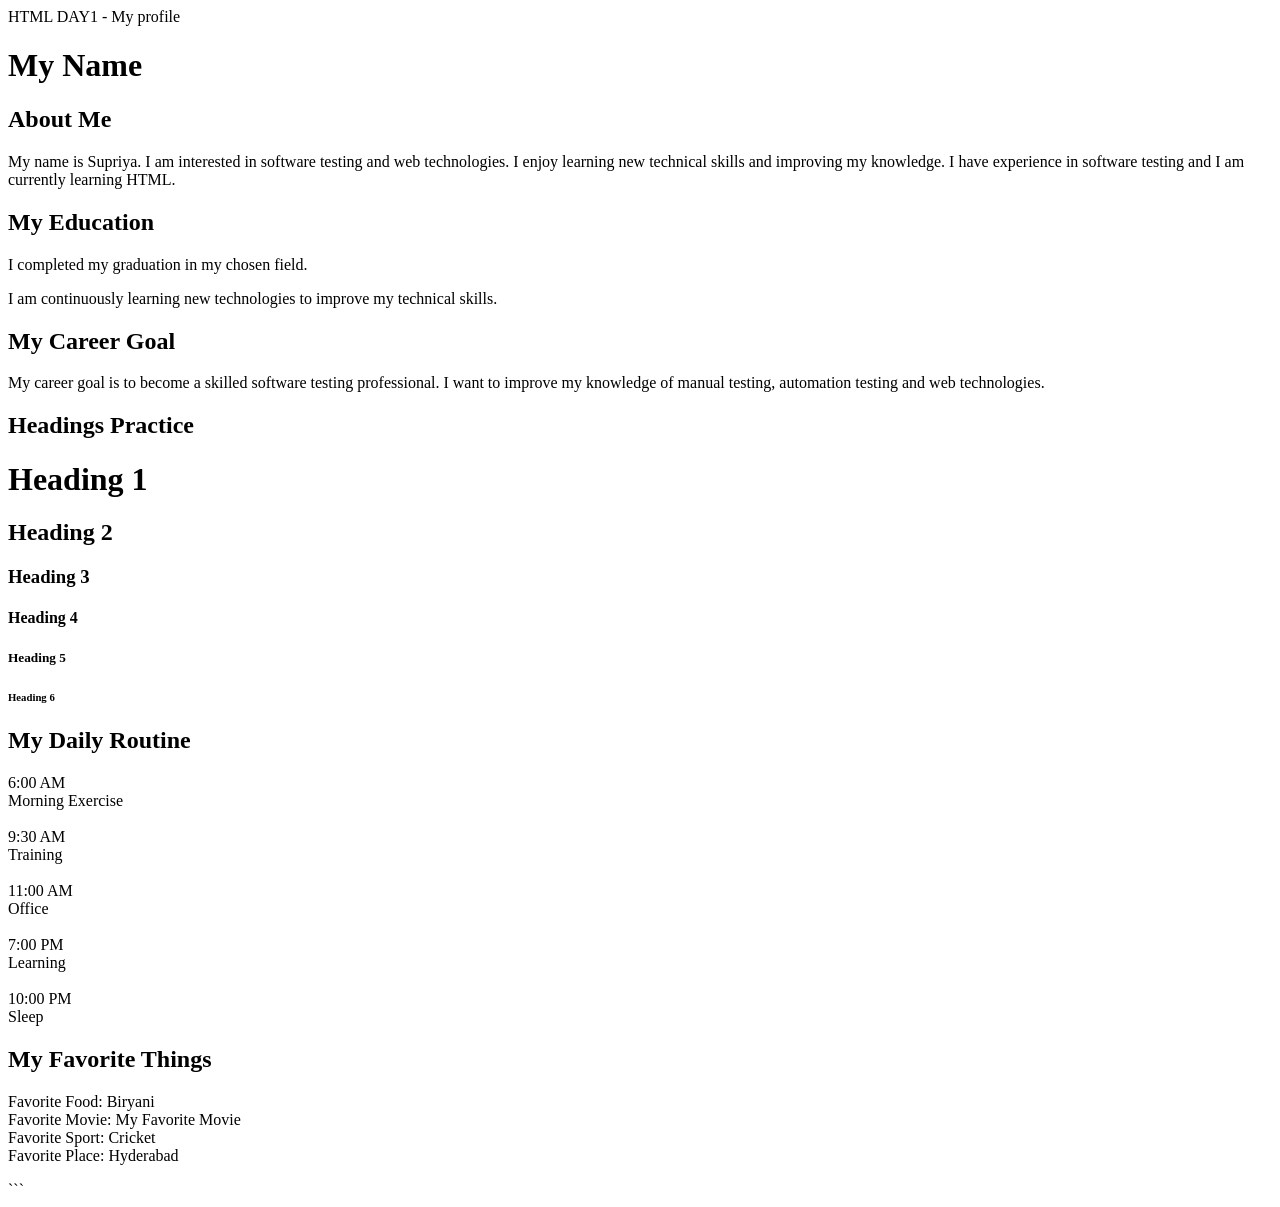
<file: msupri2/index.html>
HTML DAY1 - My profile 
<!DOCTYPE html>
<html>

<head>
    <title>My Profile</title>
</head>

<body>

    <h1>My Name</h1>

    <h2>About Me</h2>
    <p>
        My name is Supriya. I am interested in software testing and web technologies.
        I enjoy learning new technical skills and improving my knowledge.
        I have experience in software testing and I am currently learning HTML.
    </p>

    <h2>My Education</h2>
    <p>
        I completed my graduation in my chosen field.
    </p>

    <p>
        I am continuously learning new technologies to improve my technical skills.
    </p>

    <h2>My Career Goal</h2>
    <p>
        My career goal is to become a skilled software testing professional.
        I want to improve my knowledge of manual testing, automation testing and web technologies.
    </p>

    <h2>Headings Practice</h2>

    <h1>Heading 1</h1>
    <h2>Heading 2</h2>
    <h3>Heading 3</h3>
    <h4>Heading 4</h4>
    <h5>Heading 5</h5>
    <h6>Heading 6</h6>

    <h2>My Daily Routine</h2>

    6:00 AM<br>
    Morning Exercise<br><br>

    9:30 AM<br>
    Training<br><br>

    11:00 AM<br>
    Office<br><br>

    7:00 PM<br>
    Learning<br><br>

    10:00 PM<br>
    Sleep

    <h2>My Favorite Things</h2>

    <p>
        Favorite Food: Biryani<br>
        Favorite Movie: My Favorite Movie<br>
        Favorite Sport: Cricket<br>
        Favorite Place: Hyderabad
    </p>

</body>

</html>
```
</file>
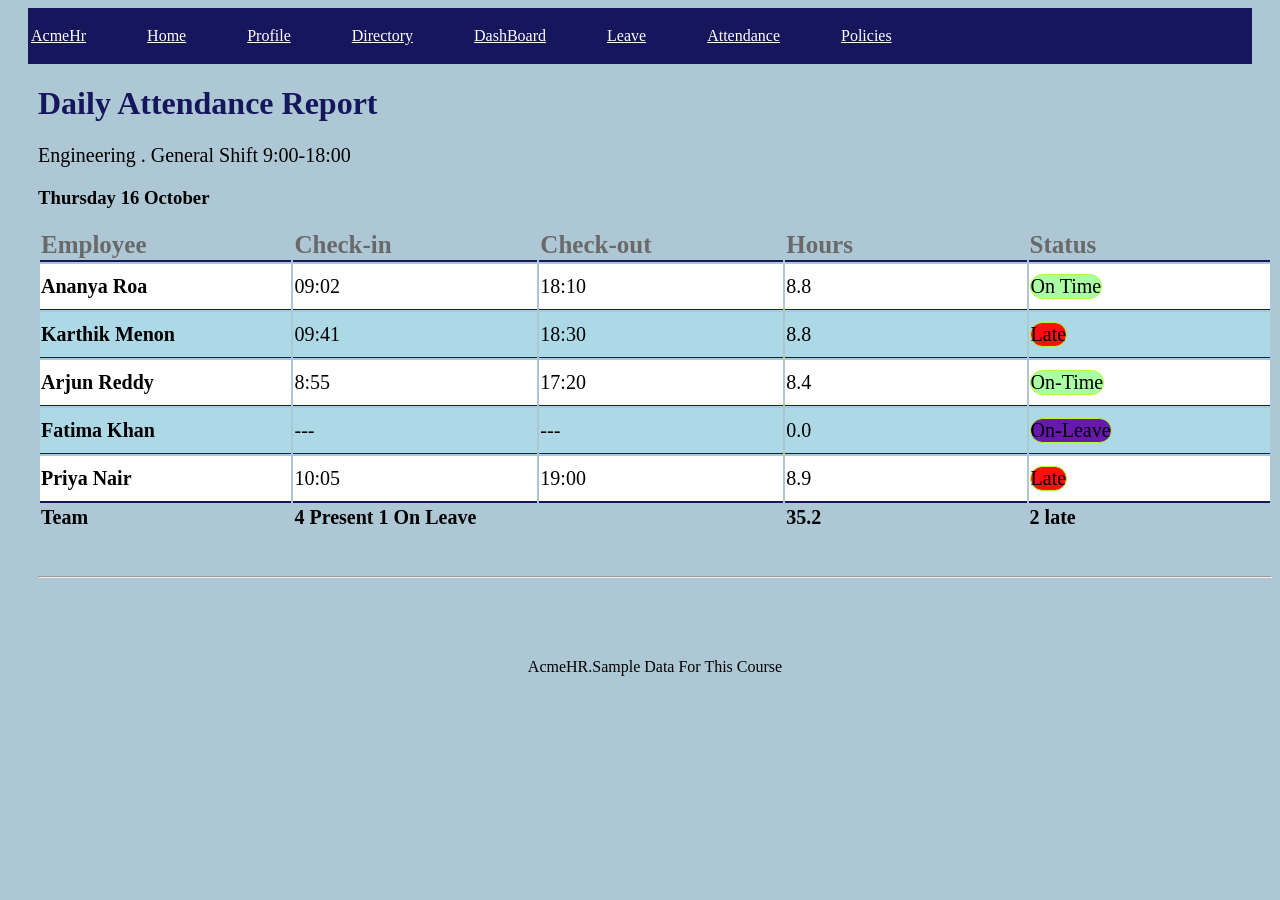
<file: AcmeHrPrject/Attendance.html>
<!DOCTYPE html>
<html>
<head>
    <title> Attendance </title>
    <link rel="stylesheet" href="ProfilePage.css">
    <link rel="stylesheet" href="HomePage.css">
</head>

<body style="background-color:#adc8d4">
<nav class="Navx">
    <p><a href="home.html">AcmeHr</a></p>
    <p><a href="home.html" target="_self">Home</a></p>
    <p><a href="Profile.html">Profile</a></p>
    <p><a href="Directory.html">Directory</a></p>
    <p><a href="Dashboard.html">DashBoard</a></p>
    <p><a href="Leave.html">Leave</a></p>
    <p><a href="Attendance.html">Attendance</a></p>
    <p><a href="Policies.html">Policies</a></p>

</nav>
<main class="attendacemain">
    <h1 class="BlueFonting">Daily Attendance Report</h1>
    <p style="font-size:20px">Engineering . General Shift 9:00-18:00</p>
    <h3>Thursday 16 October</h3>
    <table>
        <tr class="MainHeaderRow">
            <th>Employee</th>
            <th>Check-in</th>
            <th>Check-out</th>
            <th>Hours</th>
            <th>Status</th>
         </tr>

            <tr class="TableTd" style="background-color:white">
            <td>
                <b>Ananya Roa</b>
            </td>
            <td>09:02</td>
            <td>18:10</td>
            <td>8.8</td>
            <td><span class="statusOnTime">On Time</span></td>
              </tr>
         <tr class="TableTd" style="background-color:lightblue">
            <td>
                <b>Karthik Menon</b>
            </td>
            <td>09:41</td>
            <td>18:30</td>
            <td>8.8</td>
            <td><span class="statuslate">Late</span></td>
        </tr>
        <tr class="TableTd" style="background-color:white">
            <td>
                <b>Arjun Reddy</b>
            </td>
            <td>8:55</td>
            <td>17:20</td>
            <td>8.4</td>
            <td><span class="statusOnTime">On-Time</span></td>
        </tr>
        <tr class="TableTd" style="background-color:lightblue">
            <td>
                <b>Fatima Khan</b>
            </td>
            <td>---</td>
            <td>---</td>
            <td>0.0</td>
            <td><span class="statusleave">On-Leave</span></td>
        </tr>
        <tr class="TableTdlast" style="background-color:white">
            <td>
                <b>Priya Nair</b>
            </td>
            <td>10:05</td>
            <td>19:00</td>
            <td>8.9</td>
            <td><span class="statuslate">Late</span></td>
        </tr>
        <tr class="FinalRow">
             <td><b>Team</b></td>
            <td><b>4 Present 1 On Leave</b></td>
            <td></td>
            <td><b>35.2</b></td>
            <td><b>2 late</b></td>
        </tr>

    </table>
    <br>
    <br>
    <hr>
    <footer style="text-align:center;margin:80px">
        <p>AcmeHR.Sample Data For This Course</p>
    </footer>

</main>











</body>
</html>
</file>
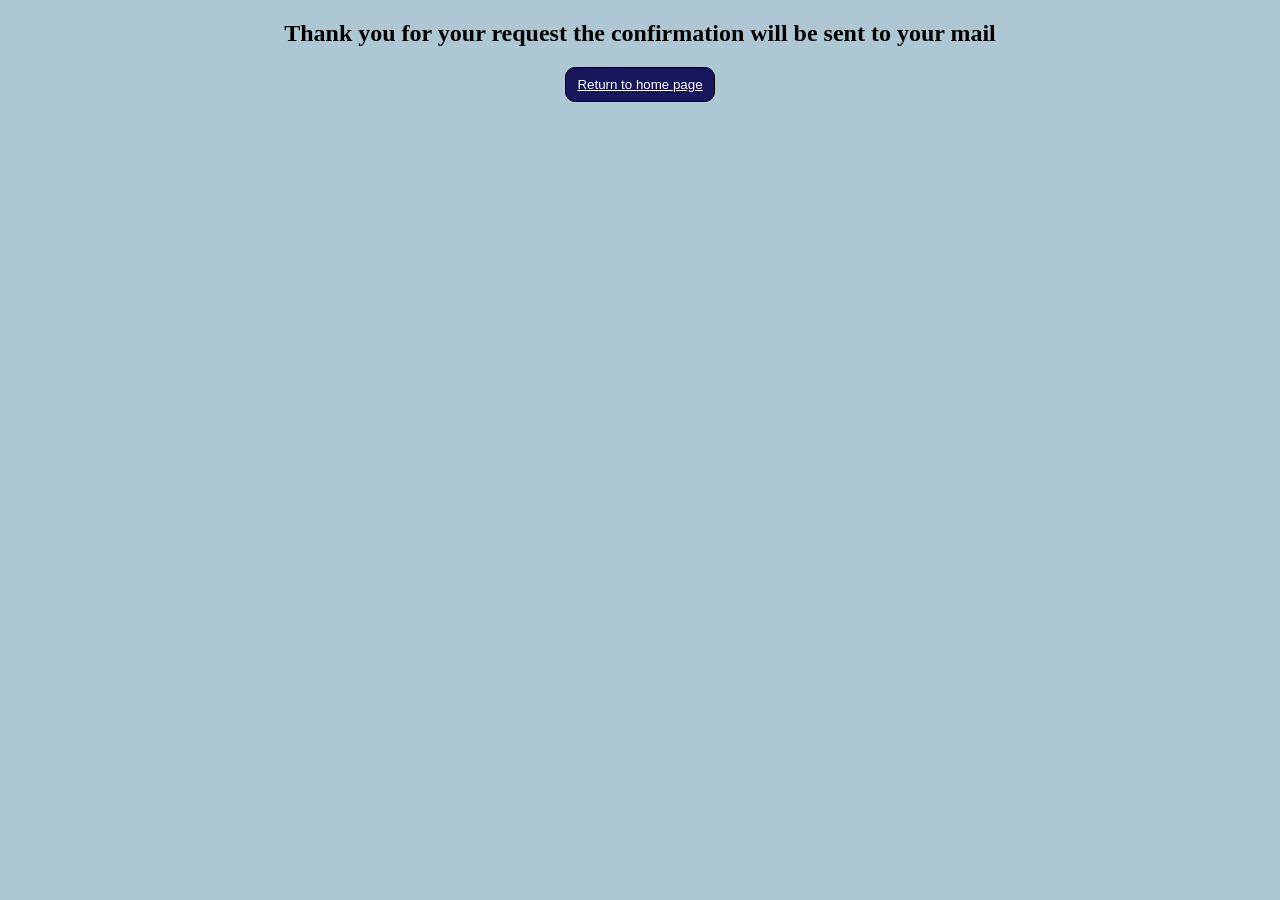
<file: AcmeHrPrject/ConfoPage.html>
<!DOCTYPE html>
<html>
<head>
    <title>Conformation Page</title>
    <link rel="stylesheet" href="ProfilePage.css">
</head>
<body style="background-color:#adc8d4">
<center>
<h2>Thank you for your request the confirmation will be sent to your mail</h2>
<button type="submit" class="sumbitbutton"><a href="Home.html" style="color:white">
    Return to home page</a></button>
    </center>
</body>

















</html>
</file>
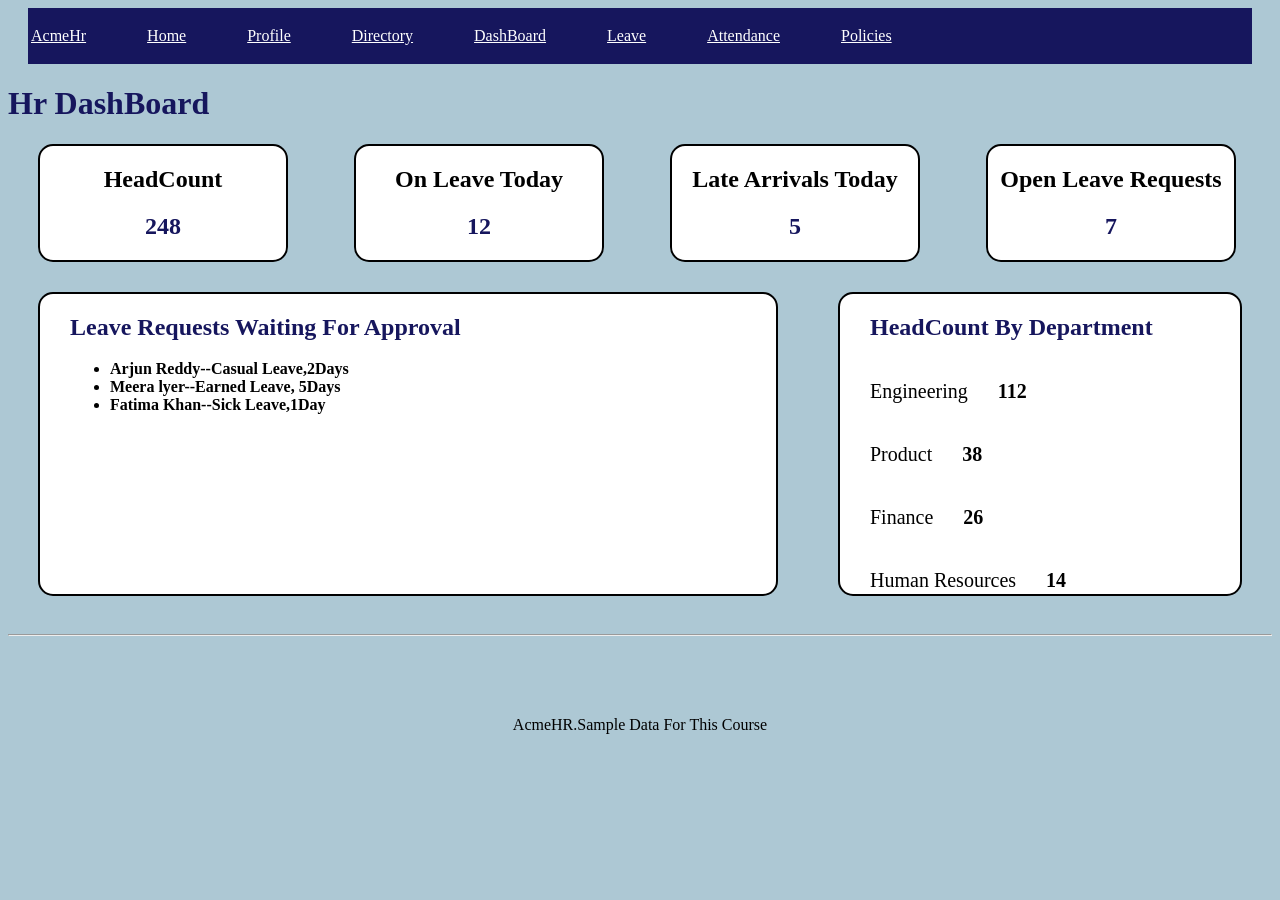
<file: AcmeHrPrject/Dashboard.html>
<!DOCTYPE html>
<html>
<head>
    <title> Hr DashBoard</title>
    <link rel="stylesheet" href="ProfilePage.css">
    <link rel="stylesheet" href="HomePage.css">
</head>
<body style="background-color:#adc8d4">
<nav class="Navx">
    <p><a href="home.html">AcmeHr</a></p>
    <p><a href="home.html" target="_self">Home</a></p>
    <p><a href="Profile.html">Profile</a></p>
    <p><a href="Directory.html">Directory</a></p>
    <p><a href="Dashboard.html">DashBoard</a></p>
    <p><a href="Leave.html">Leave</a></p>
    <p><a href="Attendance.html">Attendance</a></p>
    <p><a href="Policies.html">Policies</a></p>

</nav>
<main>
    <h1 class="BlueFonting" >Hr DashBoard</h1>
    <section class="Smallboxes">
        <div class="boxes">
            <h2>HeadCount</h2>
            <h2 class="BlueFonting"><b>248</b></h2>
        </div>
        <div class="boxes">
            <h2>On Leave Today</h2>
            <h2 class="BlueFonting">12</h2>
        </div>
        <div class="boxes">
            <h2>Late Arrivals Today</h2>
            <h2 class="BlueFonting">5</h2>
        </div>
        <div class="boxes">
            <h2>Open Leave Requests</h2>
            <h2 class="BlueFonting">7</h2>
        </div>
    </section>
<section class="Smallboxes2">
<div class="boxes2">
    <h2 class="BlueFonting">Leave Requests Waiting For Approval</h2>
    <ul>
        <li><b>Arjun Reddy--Casual Leave,2Days</b></li>
        <li><b>Meera lyer--Earned Leave, 5Days</b></li>
        <li><b>Fatima Khan--Sick Leave,1Day</b></li>
    </ul>

</div>
    <div class="boxes2">
        <h2 class="BlueFonting">HeadCount By Department</h2>
        <div class="HeadCount">
        <p>Engineering</p>
        <p><b>112</b></p>
        </div>
        <div class="HeadCount">
            <p>Product</p>
            <p><b>38</b></p>
        </div>
        <div class="HeadCount">
            <p>Finance</p>
            <p><b>26</b></p>
        </div>
        <div class="HeadCount">
            <p>Human Resources</p>
            <p><b>14</b></p>
        </div>
    </div>

</section>
    <hr>
    <footer style="text-align:center;margin:80px">
        <p>AcmeHR.Sample Data For This Course</p>
    </footer>






</main>










</body>



</html>
</file>
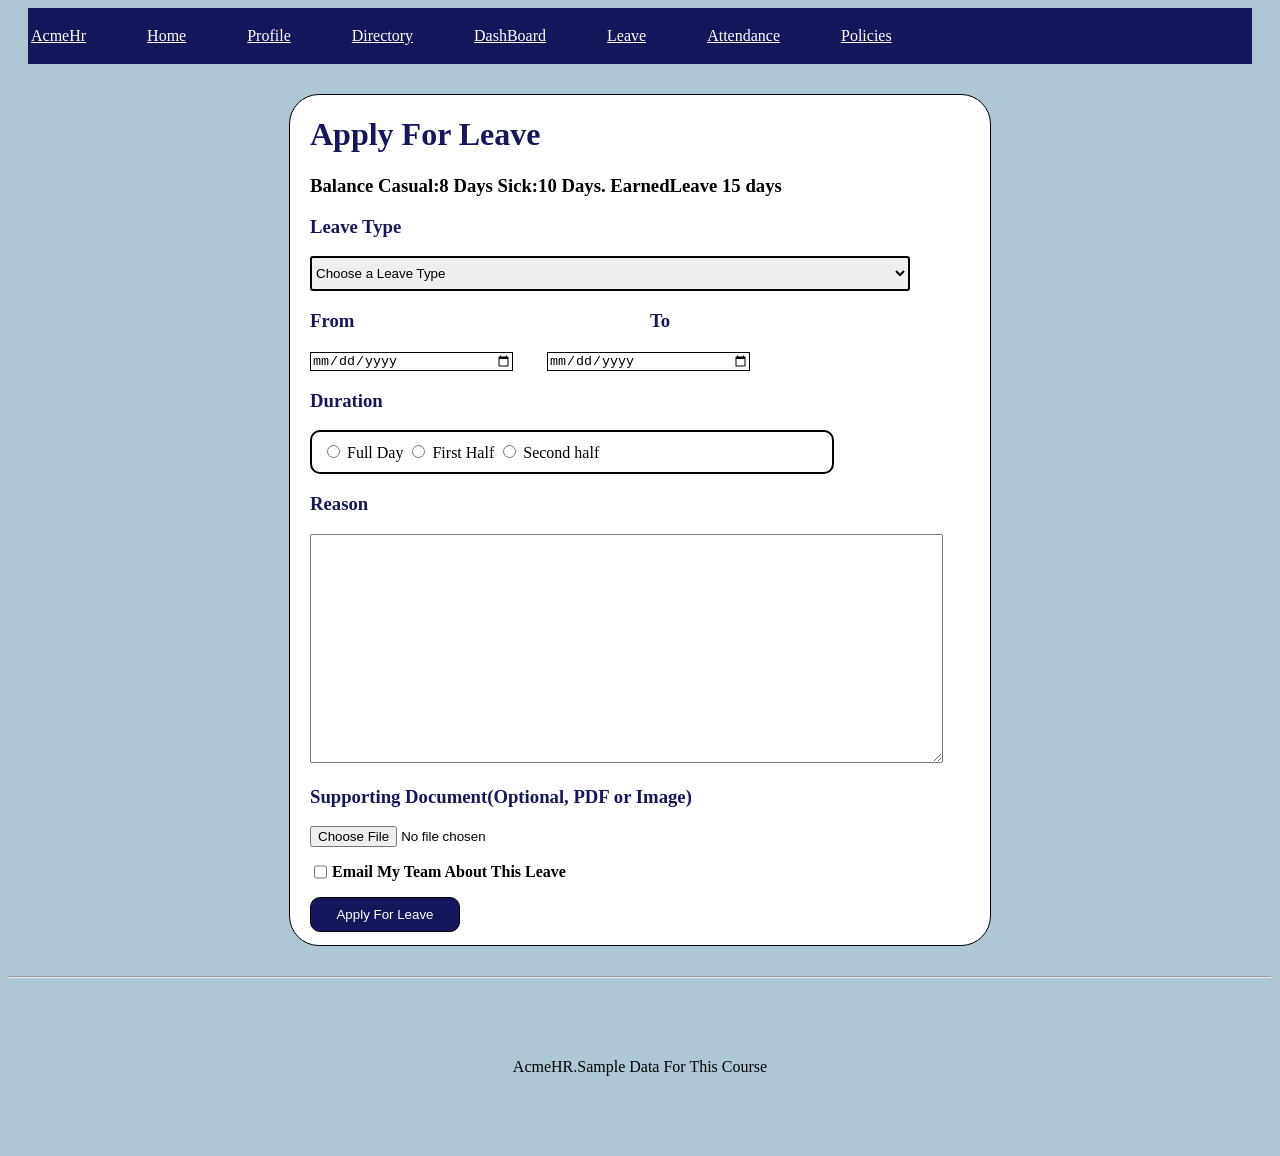
<file: AcmeHrPrject/Leave.html>
<!DOCTYPE html>
<html>
<head>
    <title> Applying For Leaves</title>
    <link rel="stylesheet" href="HomePage.css">
    <link rel="stylesheet" href="ProfilePage.css">
</head>
<body style="background-color:#adc8d4">
<nav class="Navx">
    <p><a href="home.html">AcmeHr</a></p>
    <p><a href="home.html" target="_self">Home</a></p>
    <p><a href="Profile.html">Profile</a></p>
    <p><a href="Directory.html">Directory</a></p>
    <p><a href="Dashboard.html">DashBoard</a></p>
    <p><a href="Leave.html">Leave</a></p>
    <p><a href="Attendance.html">Attendance</a></p>
    <p><a href="Policies.html">Policies</a></p>

</nav>

<main>
    <div class="box">
        <div class="MainTexts">
        <h1 class="BlueFonting">Apply For Leave</h1>
            <h3>Balance Casual:8 Days Sick:10 Days. EarnedLeave 15 days</h3>
            <form action="ConfoPage.html">
                <label class="BlueFonting"><h3>Leave Type</h3></label>
                <select name="Leave" class="selectdropdown" required>
                    <option value="" selected disabled>Choose a Leave Type</option>
                    <option value="SickLeave">Sick Leave</option>
                    <option value="CasualLeave">Casual Leave</option>
                    <option value="EarnedLeave">Earned Leave</option>
                    <option value="MaternityLeave">Maternity Leave</option>
                    <option value="PaternityLeave">Paternity Leave</option>

                </select>
            <div class="GridStyle">
                  <h3 class="BlueFonting">From</h3>
                   <h3 class="BlueFonting">To</h3>
            </div>
            <div class="borders">
                 <input type="date" required>
                <input type="date" required>
            </div>
            <h3 class="BlueFonting">Duration</h3>
                <div class="Duration">
                    <input type="radio" name="Duration" required>
                     <label>Full Day</label>
                    <input type="radio" name="Duration">
                    <label>First Half</label>
                    <input type="radio" name="Duration">
                    <label>Second half</label>
                </div>
            <h3 class="BlueFonting">Reason</h3>
                <div class="textarea">
                    <textarea>
                    </textarea>
                </div>
            <h3 class="BlueFonting"> Supporting Document(Optional, PDF or Image)</h3>
                <input type="file" name="File">
                <br>
                <div class="checkbox">
                <input type="checkbox">
                <p><b>Email My Team About This Leave</b></p>
                </div>
                <button type="submit" class="sumbitbutton"> Apply For Leave</button>
</form>
            </div>
    </div>
</main>
  <hr>
    <footer style="text-align:center;margin:80px">
        <p>AcmeHR.Sample Data For This Course</p>
    </footer>
























</body>
</html>
</file>
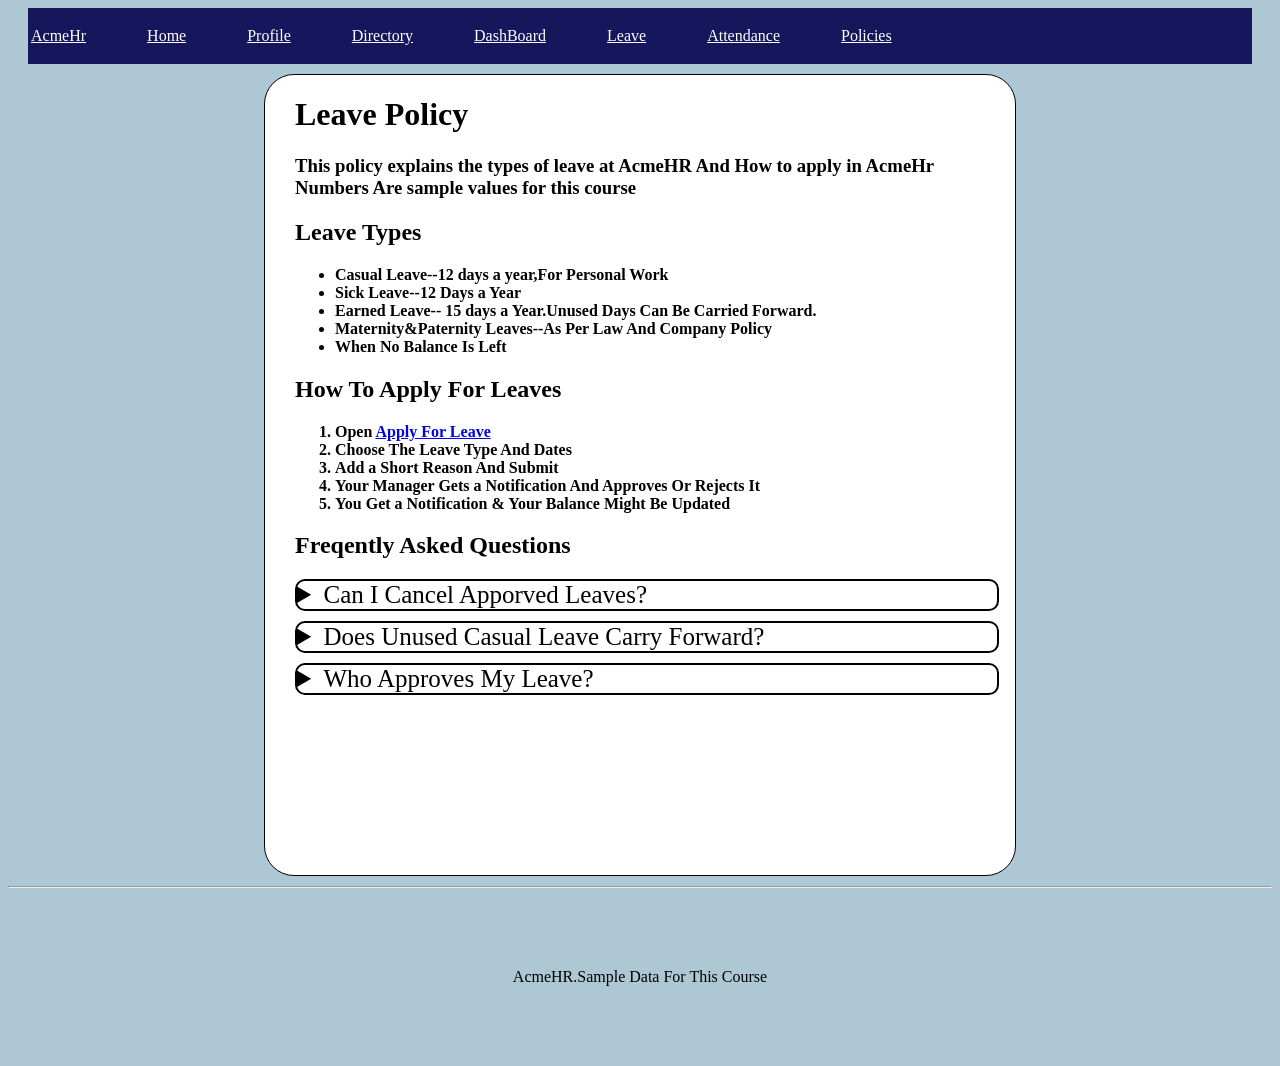
<file: AcmeHrPrject/Policies.html>
<!DOCTYPE html>
<html>
<head>
    <title> Company Leave Policies</title>
    <link rel="stylesheet" href="HomePage.css">
    <link rel="stylesheet" href="ProfilePage.css">
</head>
<body style="background-color:#adc8d4">
<nav class="Navx">
    <p><a href="home.html">AcmeHr</a></p>
    <p><a href="home.html" target="_self">Home</a></p>
    <p><a href="Profile.html">Profile</a></p>
    <p><a href="Directory.html">Directory</a></p>
    <p><a href="Dashboard.html">DashBoard</a></p>
    <p><a href="Leave.html">Leave</a></p>
    <p><a href="Attendance.html">Attendance</a></p>
    <p><a href="Policies.html">Policies</a></p>

</nav>

<main>
    <div class="PolociesE">
        <div class="PolicyMain">

<h1> Leave Policy </h1>
        <h3>This policy explains the types of leave at AcmeHR And How to apply in AcmeHr <br>
        Numbers Are sample values for this course</h3>
<h2>Leave Types</h2>
            <ul>
                <li><b>Casual Leave--</b><b>12 days a year,For Personal Work</b></li>
                <li><b>Sick Leave--12 Days a Year</b></li>
                <li><b>Earned Leave-- 15 days a Year.Unused Days Can Be Carried Forward. </b></li>
                <li><b>Maternity&Paternity Leaves--As Per Law And Company Policy</b></li>
                <li><b>When No Balance Is Left</b></li>

            </ul>
            <h2>How To Apply For Leaves</h2>
            <ol>
                <b>
                <li>Open <a href="leave.html" target="_self">Apply For Leave</a></li>
                    <li>Choose The Leave Type And Dates</li>
                    <li>Add a Short Reason And Submit</li>
                    <li>Your Manager Gets a Notification And Approves Or Rejects It </li>
                    <li>You Get a Notification & Your Balance Might Be Updated</li>
                    </b>
            </ol>
            <h2>Freqently Asked Questions</h2>
             <details>
                  <summary class="Summary">Can I Cancel Apporved Leaves?
                </summary>
                 <b>Yes, You can cancel approved loans via process?</b></details>

            <details>
                <summary class="Summary">Does Unused Casual Leave Carry Forward?</summary>
                <b>Yes,Unused Casual Leave Carry Forward</b>
            </details>
            <details>
                <summary class="Summary">Who Approves My Leave?</summary>
                <b>The Manager Approves Your Leave</b>
            </details>
            </div>
    </div>

  <hr>
    <footer style="text-align:center;margin:80px">
        <p>AcmeHR.Sample Data For This Course</p>
    </footer>
</main>








</body>
























</html>
</file>
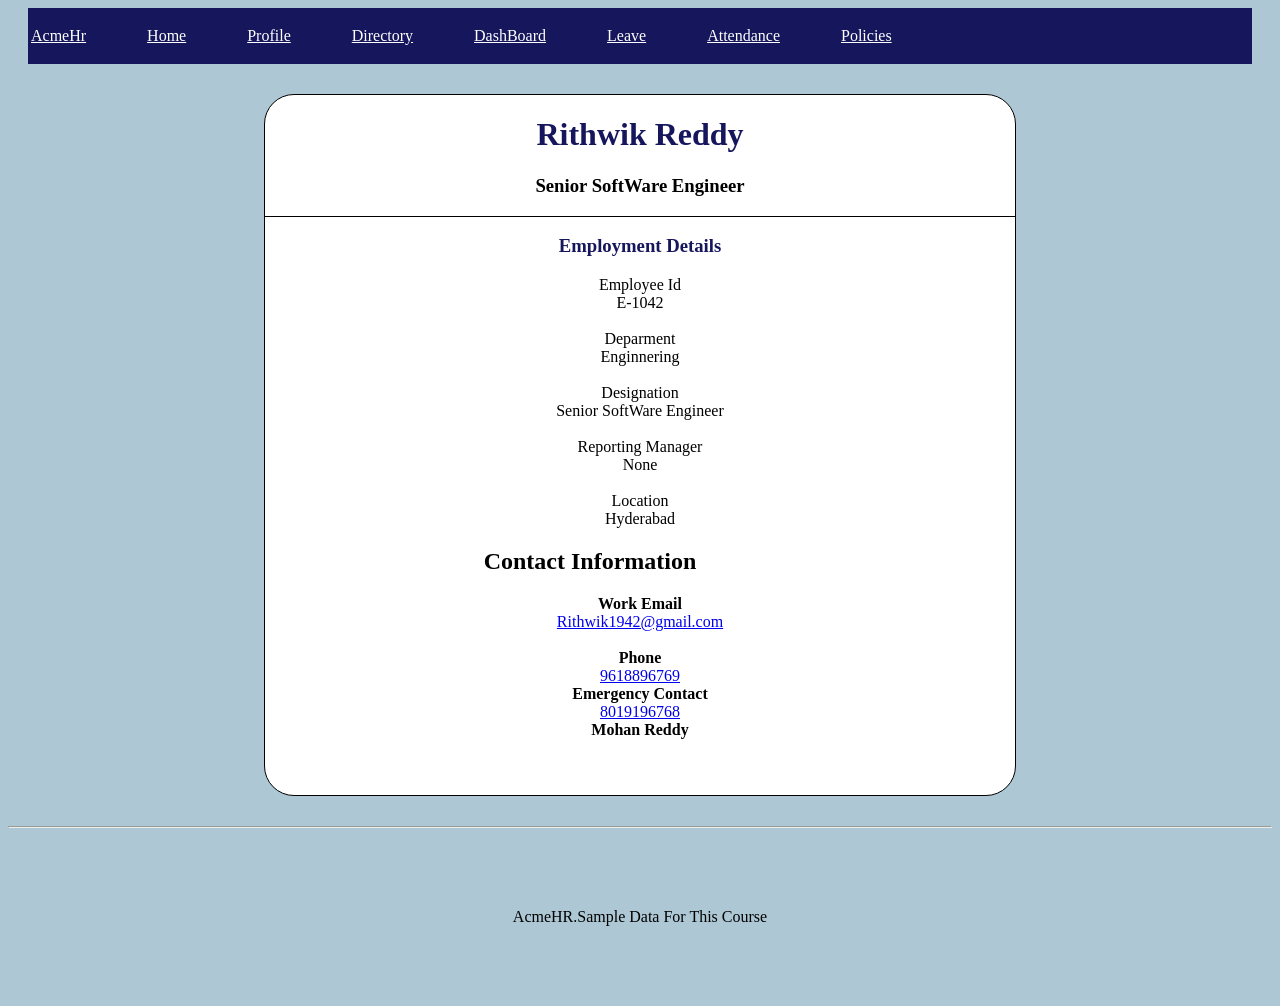
<file: AcmeHrPrject/Profile.html>
<!DOCTYPE html>
<html>
<head>
    <title>
        Profile Page
    </title>
    <link rel="stylesheet" href="HomePage.css">
    <link rel="stylesheet" href="ProfilePage.css">
</head>
<body style="background-color:#adc8d4">
<nav class="Navx">
    <p><a href="home.html">AcmeHr</a></p>
    <p><a href="home.html" target="_self">Home</a></p>
    <p><a href="Profile.html">Profile</a></p>
    <p><a href="Directory.html">Directory</a></p>
    <p><a href="Dashboard.html">DashBoard</a></p>
    <p><a href="Leave.html">Leave</a></p>
    <p><a href="Attendance.html">Attendance</a></p>
    <p><a href="Policies.html">Policies</a></p>

</nav>

<main>
<div class="ProfileMain CenteredTexts">
    <div class="CenteredTexts">
<h1 class="BlueFonting"> Rithwik Reddy</h1>
    <h3> Senior SoftWare Engineer</h3>
</div>
<h3 class="BlueFonting"> Employment Details</h3>
<ol class="OlListProfile">
<li> Employee Id</li>
<li>E-1042</li>
<br>
<li>Deparment</li>
<li>Enginnering</li>
<br>
<li>Designation</li>
    <li>Senior SoftWare Engineer</li>
    <br>
    <li>Reporting Manager</li>
     <li> None</li>
     <br>
<li>Location</li>
    <li>Hyderabad</li>

</ol>

    <h2 style="padding-right:100px">Contact Information</h2>
    <ol class="OlListProfile">
        <li><b>Work Email</b></li>
        <li><a href="mailto:gmail">Rithwik1942@gmail.com </a></li>
        <br>
        <li><b>Phone</b></li>
        <li><a href="tel:9618896769">9618896769 </a></li>
        <li><b>Emergency Contact</b></li>
        <li><a href="tel:8019196769">8019196768</a></li>
        <li><b>Mohan Reddy</b></li>


    </ol>

</div>

</main>

  <hr>
    <footer style="text-align:center;margin:80px">
        <p>AcmeHR.Sample Data For This Course</p>
    </footer>

</body>





























</html>
</file>
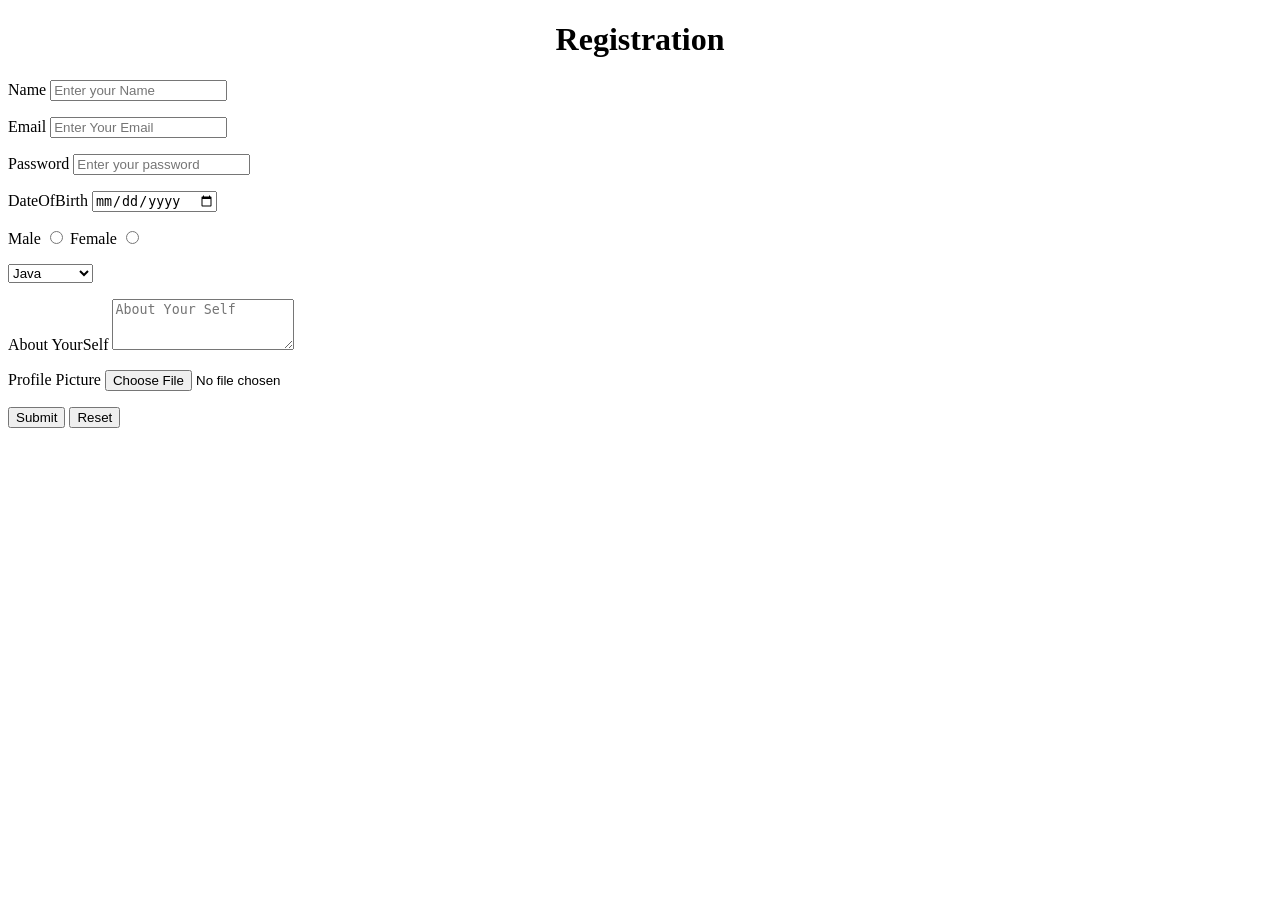
<file: rithwik_upparigudam/registration.html>
<!DOCTYPE html>
<html>
<head>
    <title> Registration</title>
</head>
<body>
<h1  align="center"> Registration</h1>
<form>
    <label> Name</label>
    <input type="text" placeholder="Enter your Name" required>
    <p></p>
    <label>Email</label>
    <input type="email" placeholder="Enter Your Email" required>
    <p></p>
    <label>Password</label>
    <input type="password" placeholder="Enter your password" required>
    <p></p>
    <label> DateOfBirth</label>
    <input type="date" required>
    <p></p>
    <label> Male </label>
    <input type="radio" name="Gender" Value="Male">
    <label> Female</label >
    <input type="radio" name="Gender" value="Female">
    <p></p>
    <select name="Courses">
        <option value="Python">Python</option>
        <option value="Java" selected>Java</option>
        <option value="Html"> Html </option>
        <option value="JavaScript"> JavaScript </option>
    </select>
    <p></p>
    <label>About YourSelf</label>
    <textarea Placeholder="About Your Self" rows="3"></textarea>
    <p></p>
    <label>Profile Picture</label>
    <input type="file">
    <label></label>
    <p></p>
    <button type="submit"> Submit</button>
    <button type="reset"> Reset </button>





<p></p>



</form>







</body>



















</html>
</file>
<file: AcmeHrPrject/ProfilePage.css>
.ProfileMain{
    border:1px solid black;
    border-radius:30px;
    margin:50px;
    width:750px;
    height:700px;
    background-color:white;
    margin:30px auto;

}
.CenteredTexts{
    text-align:center;
    border-bottom:1px solid black;
}
.OlListProfile{
    list-style:None;
    padding-left:0px;
}


.PolociesE{
 border:1px solid black;
    border-radius:30px;
    width:750px;
    height:800px;
    margin:10px auto;
    background-color:white;
}

.PolicyMain{
    padding-left:30px;

}

.box{
    border:2px solid black;
    border-radius:10px;
    width:700px;
    margin-bottom:10px

}
.Summary{
    font-size:25px;
    border:2px solid black;
    border-radius:10px;
    width:700px;
    margin-bottom:10px
}
/*Leave Html File*/
.box {
    display: grid;
    grid-template-columns:1fr;
    width: 700px;
    height: 850px;
    margin: 30px auto;
    border: 1px solid black;
    border-radius: 30px;
    background-color:white;
}


.MainTexts{
    margin-left:20px;

}
.selectdropdown{
    width:600px;
    height:35px;
    border-radius:3px;
    border:2px solid black;

}
.GridStyle{
    display:grid;
    grid-template-columns:1fr 1fr;
}
.borders input{
    width:200px;
    gap:300px;
    margin-right:30px;
    border:1px solid black;



}
.Duration{
border:2px solid black;
    width:500px;
    padding:10px;
    gap:4000px;
    border-radius:10px
}
.textarea textarea{
    width:627px;
    height:223px;

}
.checkbox{
    display:flex;
    gap:2px

}
.sumbitbutton{
    border:1px solid black;
    width:150px;
    height:35px;
    background-color:#16165d;
    color:white;
    border-radius:10px
/*dashboard Css*/
}
.Smallboxes{
    display:grid;
    grid-template-columns:1fr 1fr 1fr 1fr;
    /*width:1300px;*/

}
.boxes{
    border:2px solid black;
    margin-left:30px;
    text-align:center;
    border-radius:15px;
    background-color:white;
    margin-right:36px
}
.Smallboxes2{
    display:grid;
    grid-template-columns:800px auto;
}
.boxes2{
border:2px solid black;
    height:300px;
    margin:30px;
    padding-left:30px;
    border-radius:15px;
    background-color:white;
}
.HeadCount{
 display:flex;
    font-size:20px;
    gap:30px
}
.div2size{
    position: relative;
    left:90px
}
/*DirectoryPage*/
.HeaderDirectory{
    margin:30px;
}
/*.gridmain{*/
/*display:grid;*/
/*     grid-template-columns: 1fr 1fr 1fr;*/
/*    row-gap:30px;*/
/*}*/
/*.gridx{*/
/*border:2px solid black;*/
/*    border-radius:15px;*/
/*    padding:20px;*/

/*}*/
/*.imageclass{*/
/*display:flex;*/
/*    align-items:center;*/
/*    gap:15px;*/
/*}*/
/*.imageclass img{*/
/*   width:70px;*/
/*    height:70px;*/

/*}*/
/*.gridx h3 {*/
/*    margin: 0 0 6px*/
/*}*/
/*.gridx p*/
/*{*/
/*    margin: 0;*/
/*}*/
/*.imageclass img{*/
/*    width:1000px;*/
/*    height:300px;*/
/*}*/
.gridmain{
    display:grid;
    grid-template-columns:1fr 1fr 1fr;
    gap:30px;

}
.gridx{
    border:3px solid white;
    border-radius:3%;
    align-content:center;
    padding:30px;
    background-color:azure;
    height:170px;
}
.gridx img{
    width:100px
}
.ab{
    display:flex;
    gap:50px;
}

.info{
    width:200px;
    text-align:right;
    padding-left:35px;
    padding-bottom:0px;
}
.attendacemain{
    margin-left:30px
}

.MainHeaderRow{
    font-size:30px;


}
.MainHeaderRow th{
      width:300px;
    font-size:25px;
    text-align:left;
    border-bottom:2px solid #16165d;
    color:dimgrey;
}
.TableTd td{
    font-size:20px;
    margin-top:20px;
    padding-top:10px;
    padding-bottom:10px;
    text-align:left;
    border-bottom:1px solid blue;
}
.TableTdlast td{
    font-size:20px;
    margin-top:20px;
    padding-top:10px;
    padding-bottom:10px;
    text-align:left;
    border-bottom:2px solid #16165d;
}
.FinalRow{
 font-size:20px;
    margin-top:20px;
    padding-top:10px;
    padding-bottom:10px;
    text-align:left;
}

.statusOnTime {
     display:inline-block;
    border:1px solid greenyellow;
    border-radius:1000px;
    background-color:#abffa5;

}
.statuslate{
     display:inline-block;
    border-radius:1000px;
      border:1px solid greenyellow;;
    background-color:#ff0f0f;
}
.statusleave{
    display:inline-block;
    border:1px solid greenyellow;
   border-radius:1000px;
    background-color:#6719ad;
}
.Whitrow tr{
    background-color:white;
}
</file>
<file: AcmeHrPrject/HomePage.css>
.Navx{
    display:flex;
    background-color:#16165d;
    margin:0px 20px
}
.Header{

}
.Navx p {
    color:white;
    margin-right:55px;
    padding:3px;

}
.Navx p a {
    color:white;
}

.home_dashboard{
margin:0px 70px
}

.BlueFonting{
    color:#16165d;
}

.Tiles{
    display:grid;
    grid-template-columns:1fr 1fr 1fr 1fr;
    gap:30px
}
.tile{
    border:3px solid white;
    border-radius:3%;
    align-content:center;
    padding:30px;
    background-color:azure;
}

.imageclass{
    padding:0 250px;
}

.imageclass img{
    border-style:solid;
}
</file>
